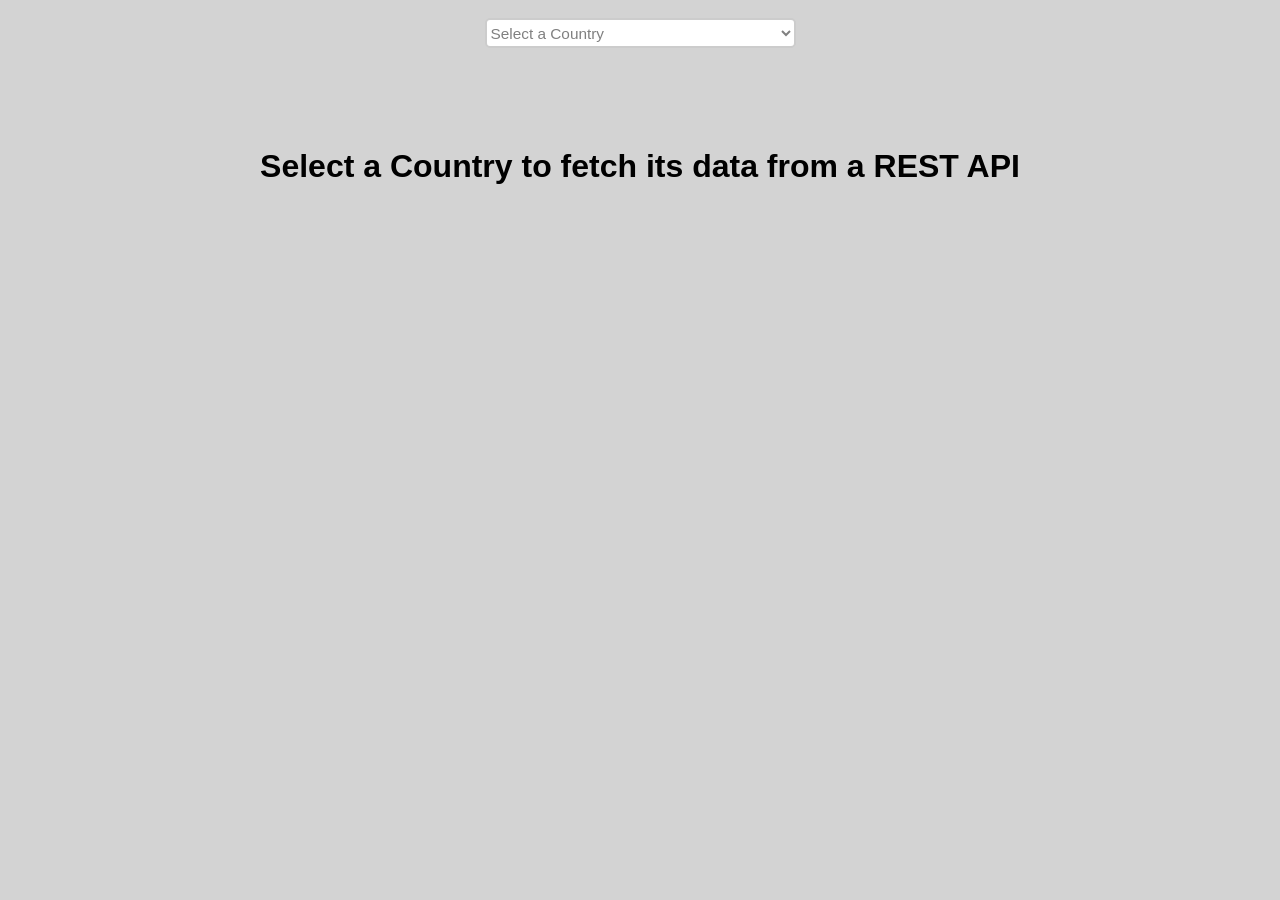
<file: index.html>
<!DOCTYPE html>
<html lang="en">

<head>
  <meta charset="UTF-8">
  <meta http-equiv="X-UA-Compatible" content="IE=edge">
  <meta name="viewport" content="width=device-width, initial-scale=1.0">
  <title>Country Data</title>
  <link rel="stylesheet" href="./styles.css">

</head>

<body>

  <div id="wrapper">

    <select name="selectCountry" id="selectCountry">
      <option value="" selected="true">Select a Country</option>
    </select>

    <h1 id="description">Select a Country to fetch its data from a REST API</h1>

  </div>

  <script src="./main.js"></script>
</body>

</html>
</file>
<file: styles.css>
body {
      font-family: Arial, Helvetica, sans-serif;
      background-color: lightgray;

    }

    #wrapper {

      display: flex;
      flex-direction: column;
      align-items: center;
      padding: 10px;
    }

    #selectCountry {
      width: 25%;
      height: 30px;

      background-color: #ffffff;
      border: 2px solid #cccccc;

      border-radius: 5px;
      color: gray;
      font-size: 1.2vw;


    }

    #description{
      margin-top: 100px;
    }


    #country {
      background-color: white;
      display: flex;
      flex-direction: column;
      align-items: center;
      margin-top: 40px;
      padding: 25px 0px;
      width: 25%;
      border: 2px solid purple;
      box-shadow: 0 0 10px purple;
      border-radius: 30px;

      transition: all 0.2s ease-in-out;



    }


    #country:hover {
      transform: scale(1.1);

    }

    #flag {
      width: 70%;
      border: 1px solid purple;
    }

    p {

      margin: 10px 0px;
      font-size: 1.2vw;
      text-align: center;


    }

    hr {
      width: 100%;
      height: 5px;
      margin-top: 0px;
      border-style: none none solid none;
      border-bottom: 2px solid #E6E6E6;

    }

    #row {
      display: flex;
      justify-content: space-around;
      padding: 10px 0px;
      width: 100%;



    }

    #row div {
      width: 25%;


    }

    @media screen and (max-width: 760px) {
      #country {
        width: 70%;
      }

      #selectCountry {

        width: 70%;
        font-size: 3vw;
      }

      p {
        font-size: 3vw;
      }
    }
</file>
